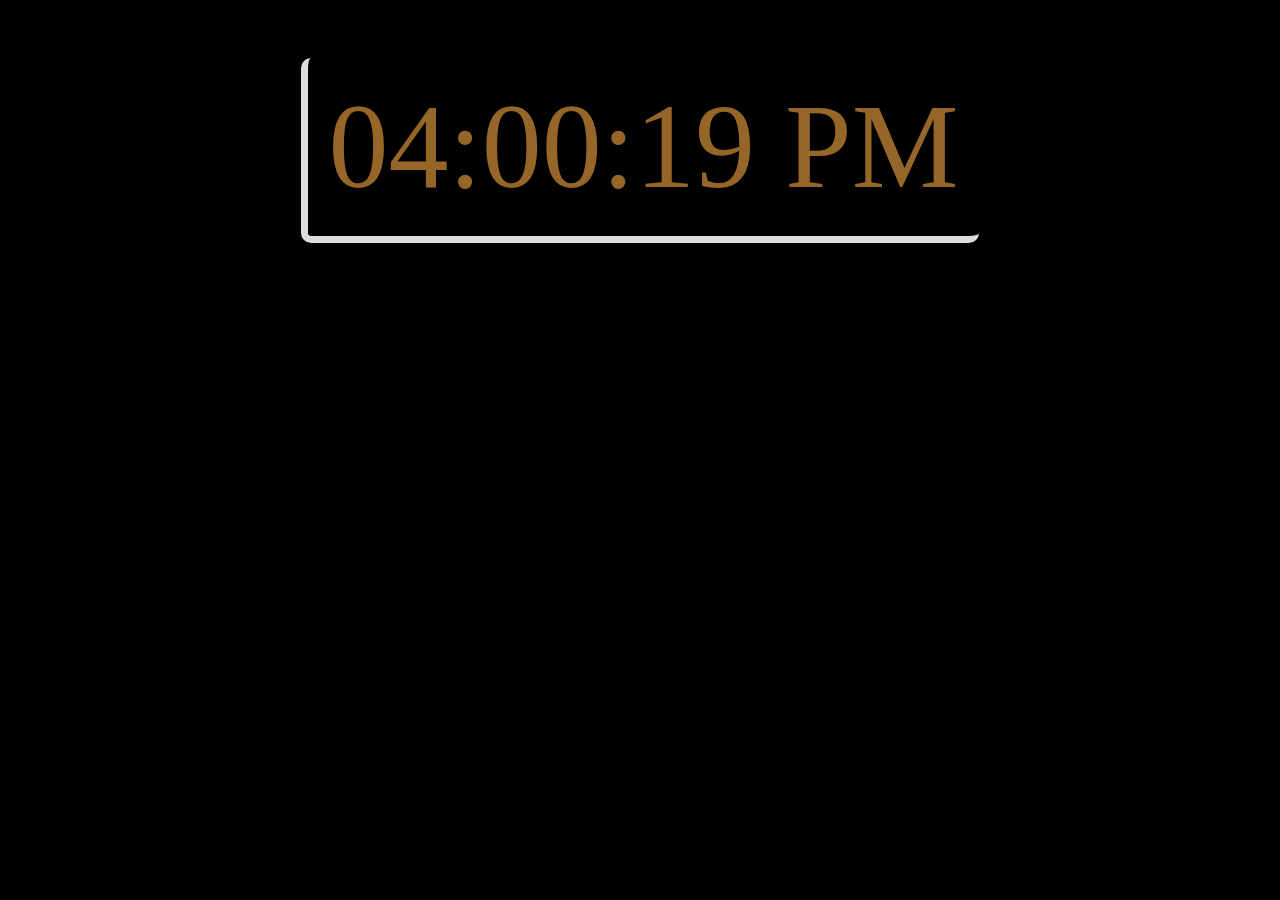
<file: Clock/index.html>
<!DOCTYPE html>
<html lang="en">
<head>
    <meta charset="UTF-8">
    <meta http-equiv="X-UA-Compatible" content="IE=edge">
    <meta name="viewport" content="width=device-width, initial-scale=1.0">
    <link rel="stylesheet" href="clock.css">
    <title>Clock</title>
</head>
<body>
    <div class="container">
        <div id = "clock" onload="currentTime()">
        </div>
    </div>
</body>
<script src="clock.js"></script>
</html>
</file>
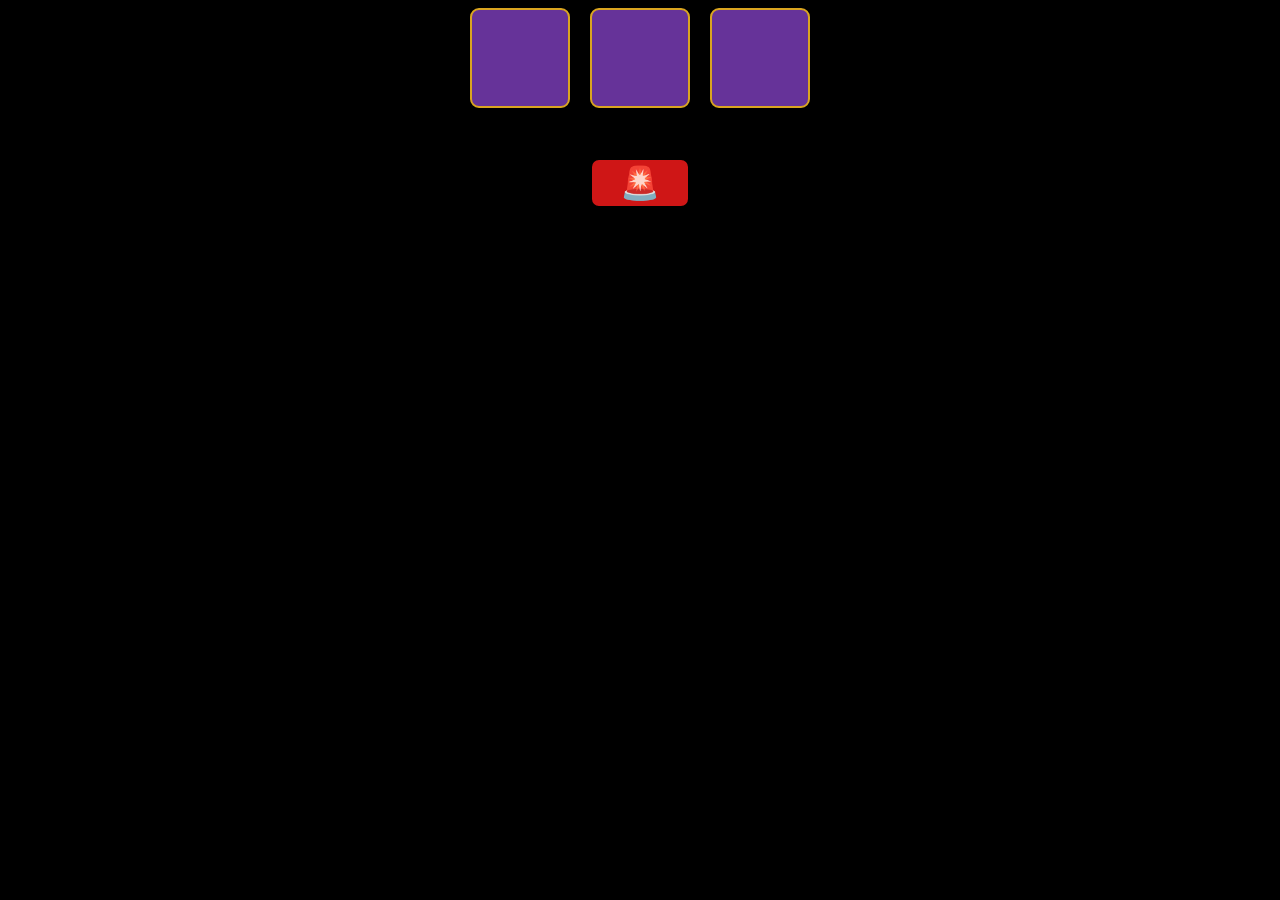
<file: Rock_Paper_Scissor/Index.html>
<!DOCTYPE html>
<html lang="en">
<head>
    <meta charset="UTF-8">
    <meta http-equiv="X-UA-Compatible" content="IE=edge">
    <meta name="viewport" content="width=device-width, initial-scale=1.0">
    <link rel="stylesheet" href="style.css">
    <title>Document</title>
</head>
<body>
    <div class="container">
        <button id="rock" value="rock" class="box"></button>
        <button id="paper" value="paper" class="box"></button>
        <button id="scissor" value="scissor" class="box"></button>
    </div>
    <div class="container">
        <button id="clear">🚨</button>
    </div>
</body>
<script src="Index.js"></script>
</html>
</file>
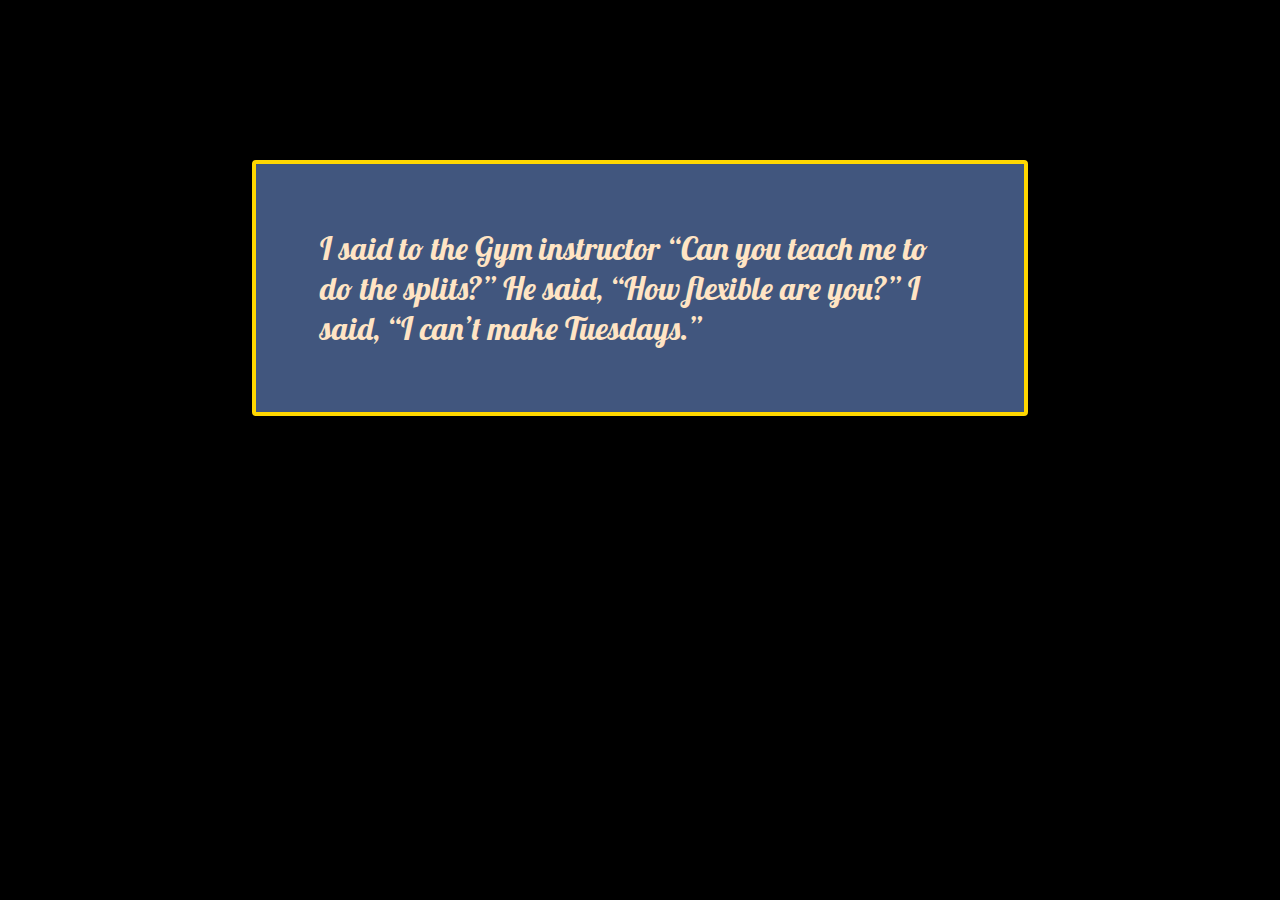
<file: Tell me a Joke/index.html>
<!DOCTYPE html>
<html lang="en">
<head>
    <meta charset="UTF-8">
    <meta http-equiv="X-UA-Compatible" content="IE=edge">
    <meta name="viewport" content="width=device-width, initial-scale=1.0">
    <link rel="stylesheet" href="style.css">
    <link rel="preconnect" href="https://fonts.googleapis.com"><link rel="preconnect" href="https://fonts.gstatic.com" crossorigin><link href="https://fonts.googleapis.com/css2?family=Lobster&display=swap" rel="stylesheet">
    <title>Tell me a Joke</title>
</head>
<body>
    <div id="container">

    </div>
    <script src="index.js"></script>
</body>
</html>
</file>
<file: Clock/clock.css>
*{
    background: black;
}


.container{
    display: flex;
    align-items: center;
    justify-content: center;
}

#clock{
    display: flex;
    color: rgb(150, 102, 41);
    align-items: center;
    justify-content: center;
    border-left: 7px solid gainsboro;
    border-bottom: 7px solid gainsboro;
    font-size: 120px;
    padding: 20px;
    border-radius: 10px;
    margin-top: 50px;
}
</file>
<file: Rock_Paper_Scissor/style.css>
*{
    background: black;
}

.box{
    height: 100px;
    width: 100px;
    background: rebeccapurple;
    border: 2px solid goldenrod;
    margin-left: 10px;
    margin-right: 10px;
    border-radius: 9px;
    color: bisque;
    font-weight: bolder;
    font-size: xx-large;
}

#clear{
    height: 50px;
    margin-top: 50px;
    width: 100px;
    background: rgb(207, 22, 22);
    border: 2px solid black;
    margin-left: 10px;
    margin-right: 10px;
    border-radius: 9px;
    color: bisque;
    font-weight: bolder;
    font-size: xx-large;
}
.container{
    display: flex;
    justify-content: center;
    align-items: center;
}
</file>
<file: Tell me a Joke/style.css>
*{
    background-color: black;
}
#container{
    margin: auto;
    margin-top: 5em;
    color: bisque;
    font-family: 'Lobster', cursive;
    padding: 2em 2em 2em 2em;
    border-radius: 4px;
    background-color:rgb(65, 86, 126);
    width: 20em;
    border: 4px solid gold;
    display: flex;
    align-items: center;
    justify-content: center;
    font-size: xx-large;
}
</file>
